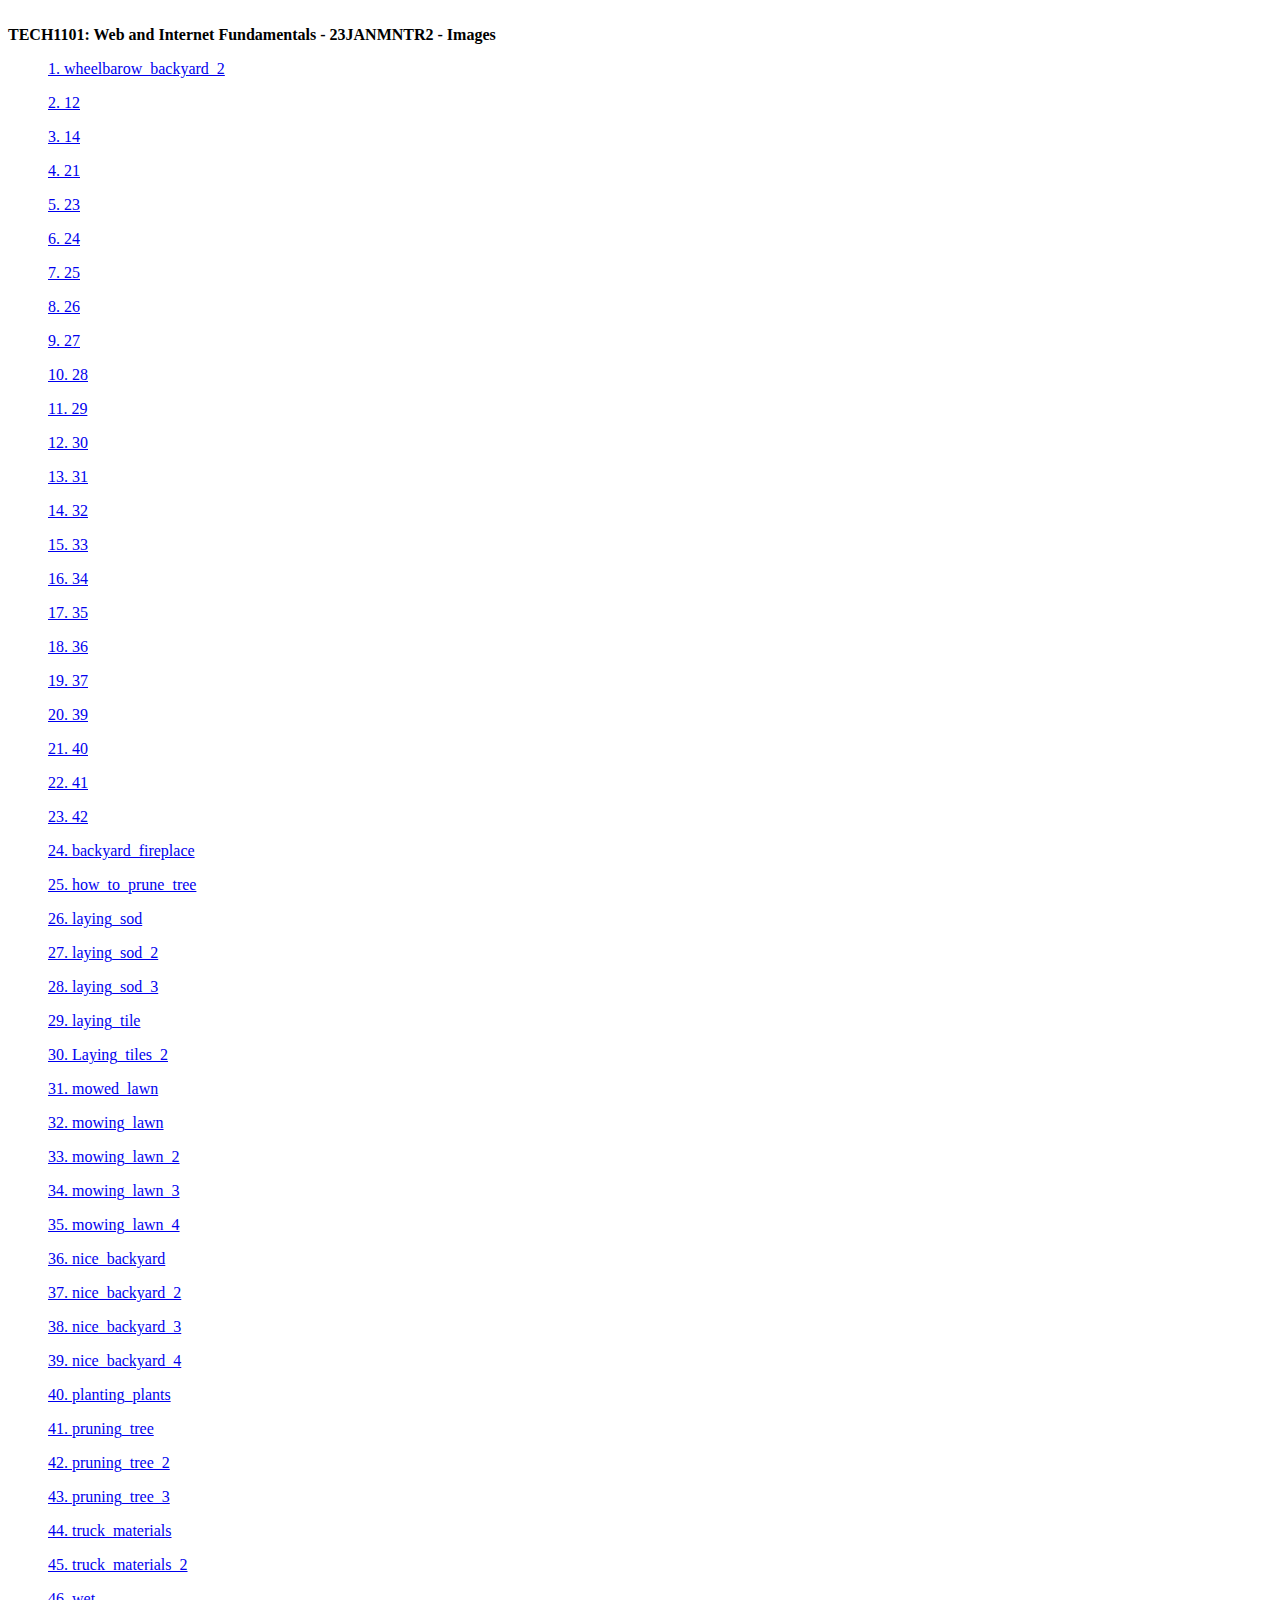
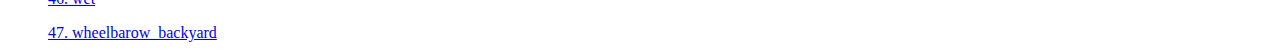
<file: Table of Contents.html>
<html>

<head>
    <meta http-equiv="&#39;Content-Type&#39;" content="&#39;text/html;charset=utf-8&#39;" />
    <title>TECH1101: Web and Internet Fundamentals - 23JANMNTR2 - Images</title>
</head>

<body>
    <table cellpadding=0 cellspacing=0 border=0 width=100%>
        <tr>
            <td colspan=3>&nbsp;</td>
        </tr>
        <tr>
            <td valign="top" width="100%">
                <font class="title"><strong>TECH1101: Web and Internet Fundamentals - 23JANMNTR2 - Images</strong>
                </font><br>
                <p class='d2l' style=' margin-left: 40px'><a target="_blank" href="wheelbarow_backyard_2.jpg" />1.
                    wheelbarow_backyard_2</a></p>
                <p class='d2l' style=' margin-left: 40px'><a target="_blank" href="12.jpg" />2. 12</a></p>
                <p class='d2l' style=' margin-left: 40px'><a target="_blank" href="14.jpg" />3. 14</a></p>
                <p class='d2l' style=' margin-left: 40px'><a target="_blank" href="21.jpg" />4. 21</a></p>
                <p class='d2l' style=' margin-left: 40px'><a target="_blank" href="23.jpg" />5. 23</a></p>
                <p class='d2l' style=' margin-left: 40px'><a target="_blank" href="24.jpg" />6. 24</a></p>
                <p class='d2l' style=' margin-left: 40px'><a target="_blank" href="25.jpg" />7. 25</a></p>
                <p class='d2l' style=' margin-left: 40px'><a target="_blank" href="26.jpg" />8. 26</a></p>
                <p class='d2l' style=' margin-left: 40px'><a target="_blank" href="27.jpg" />9. 27</a></p>
                <p class='d2l' style=' margin-left: 40px'><a target="_blank" href="28.jpg" />10. 28</a></p>
                <p class='d2l' style=' margin-left: 40px'><a target="_blank" href="29.jpg" />11. 29</a></p>
                <p class='d2l' style=' margin-left: 40px'><a target="_blank" href="30.jpg" />12. 30</a></p>
                <p class='d2l' style=' margin-left: 40px'><a target="_blank" href="31.jpg" />13. 31</a></p>
                <p class='d2l' style=' margin-left: 40px'><a target="_blank" href="32.jpg" />14. 32</a></p>
                <p class='d2l' style=' margin-left: 40px'><a target="_blank" href="33.jpg" />15. 33</a></p>
                <p class='d2l' style=' margin-left: 40px'><a target="_blank" href="34.jpg" />16. 34</a></p>
                <p class='d2l' style=' margin-left: 40px'><a target="_blank" href="35.jpg" />17. 35</a></p>
                <p class='d2l' style=' margin-left: 40px'><a target="_blank" href="36.jpg" />18. 36</a></p>
                <p class='d2l' style=' margin-left: 40px'><a target="_blank" href="37.jpg" />19. 37</a></p>
                <p class='d2l' style=' margin-left: 40px'><a target="_blank" href="39.jpg" />20. 39</a></p>
                <p class='d2l' style=' margin-left: 40px'><a target="_blank" href="40.jpg" />21. 40</a></p>
                <p class='d2l' style=' margin-left: 40px'><a target="_blank" href="41.jpg" />22. 41</a></p>
                <p class='d2l' style=' margin-left: 40px'><a target="_blank" href="42.jpg" />23. 42</a></p>
                <p class='d2l' style=' margin-left: 40px'><a target="_blank" href="backyard_fireplace.jpg" />24.
                    backyard_fireplace</a></p>
                <p class='d2l' style=' margin-left: 40px'><a target="_blank" href="how_to_prune_tree.jpg" />25.
                    how_to_prune_tree</a></p>
                <p class='d2l' style=' margin-left: 40px'><a target="_blank" href="laying_sod.jpg" />26. laying_sod</a>
                </p>
                <p class='d2l' style=' margin-left: 40px'><a target="_blank" href="laying_sod_2.jpg" />27.
                    laying_sod_2</a></p>
                <p class='d2l' style=' margin-left: 40px'><a target="_blank" href="laying_sod_3.jpg" />28.
                    laying_sod_3</a></p>
                <p class='d2l' style=' margin-left: 40px'><a target="_blank" href="laying_tile.jpg" />29.
                    laying_tile</a></p>
                <p class='d2l' style=' margin-left: 40px'><a target="_blank" href="Laying_tiles_2.jpg" />30.
                    Laying_tiles_2</a></p>
                <p class='d2l' style=' margin-left: 40px'><a target="_blank" href="mowed_lawn.jpg" />31. mowed_lawn</a>
                </p>
                <p class='d2l' style=' margin-left: 40px'><a target="_blank" href="mowing_lawn.jpg" />32.
                    mowing_lawn</a></p>
                <p class='d2l' style=' margin-left: 40px'><a target="_blank" href="mowing_lawn_2.jpg" />33.
                    mowing_lawn_2</a></p>
                <p class='d2l' style=' margin-left: 40px'><a target="_blank" href="mowing_lawn_3.jpg" />34.
                    mowing_lawn_3</a></p>
                <p class='d2l' style=' margin-left: 40px'><a target="_blank" href="mowing_lawn_4.jpg" />35.
                    mowing_lawn_4</a></p>
                <p class='d2l' style=' margin-left: 40px'><a target="_blank" href="nice_backyard.jpg" />36.
                    nice_backyard</a></p>
                <p class='d2l' style=' margin-left: 40px'><a target="_blank" href="nice_backyard_2.jpg" />37.
                    nice_backyard_2</a></p>
                <p class='d2l' style=' margin-left: 40px'><a target="_blank" href="nice_backyard_3.jpg" />38.
                    nice_backyard_3</a></p>
                <p class='d2l' style=' margin-left: 40px'><a target="_blank" href="nice_backyard_4.jpg" />39.
                    nice_backyard_4</a></p>
                <p class='d2l' style=' margin-left: 40px'><a target="_blank" href="planting_plants.jpg" />40.
                    planting_plants</a></p>
                <p class='d2l' style=' margin-left: 40px'><a target="_blank" href="pruning_tree.jpg" />41.
                    pruning_tree</a></p>
                <p class='d2l' style=' margin-left: 40px'><a target="_blank" href="pruning_tree_2.jpg" />42.
                    pruning_tree_2</a></p>
                <p class='d2l' style=' margin-left: 40px'><a target="_blank" href="pruning_tree_3.jpg" />43.
                    pruning_tree_3</a></p>
                <p class='d2l' style=' margin-left: 40px'><a target="_blank" href="truck_materials.jpg" />44.
                    truck_materials</a></p>
                <p class='d2l' style=' margin-left: 40px'><a target="_blank" href="truck_materials_2.jpg" />45.
                    truck_materials_2</a></p>
                <p class='d2l' style=' margin-left: 40px'><a target="_blank" href="wet.jpg" />46. wet</a></p>
                <p class='d2l' style=' margin-left: 40px'><a target="_blank" href="wheelbarow_backyard.jpg" />47.
                    wheelbarow_backyard</a></p>
            </td>
        </tr>
    </table>
</body>

</html>
</file>
